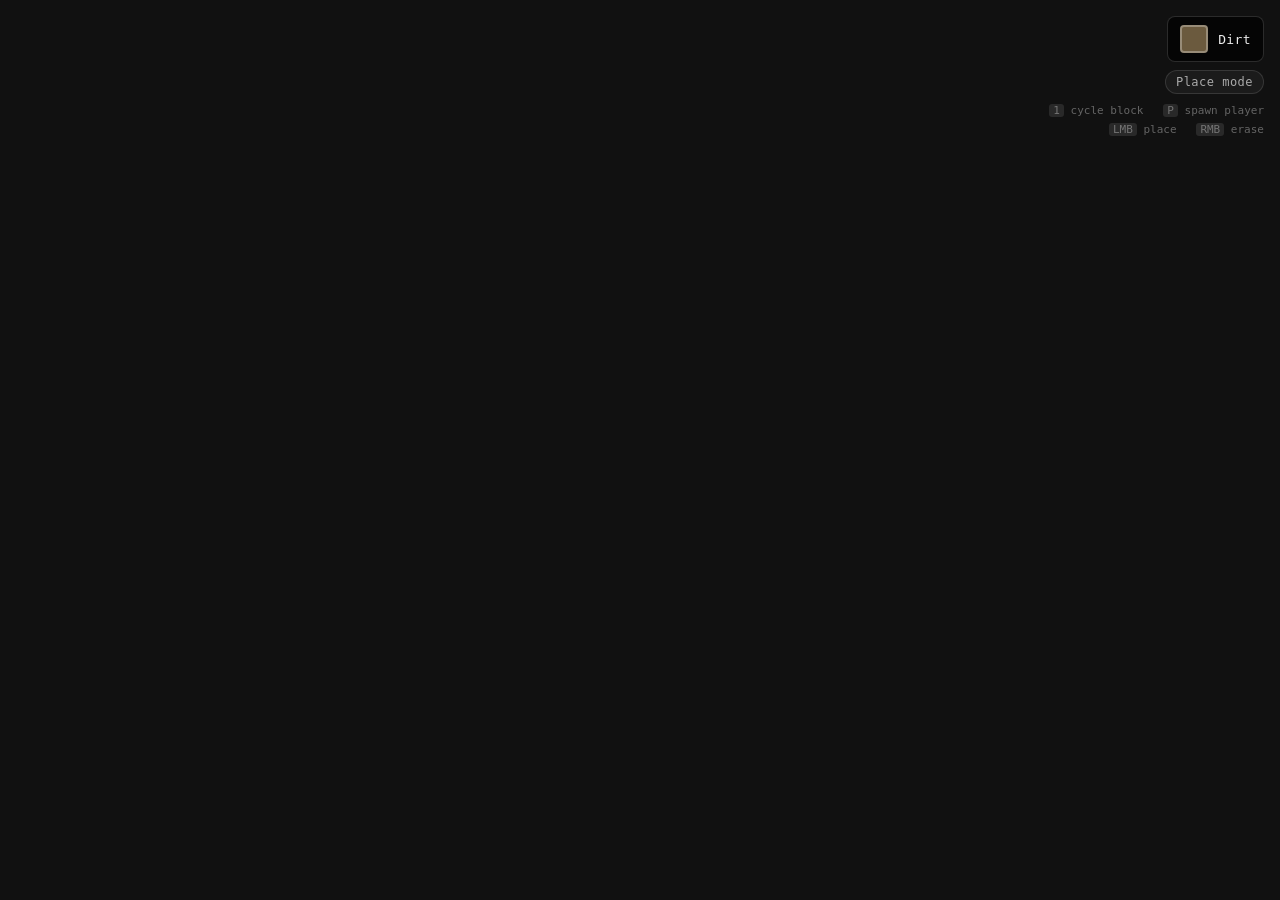
<file: index.html>
<!DOCTYPE html>
<html lang="en">
<head>
  <meta charset="UTF-8">
  <meta name="viewport" content="width=device-width, initial-scale=1.0">
  <title>2D Pixel Game</title>
  <link rel="stylesheet" href="style.css">
</head>
<body>
  <canvas id="gameCanvas"></canvas>

  <div id="hud">
    <div class="hud-block-preview">
      <div class="block-swatch" id="blockSwatch"></div>
      <span class="block-label" id="blockLabel">Dirt</span>
    </div>
    <div class="hud-mode-badge mode-place" id="modeBadge">Place mode</div>
    <div class="hud-keys">
      <span class="key">1</span> cycle block &nbsp;
      <span class="key">P</span> spawn player<br>
      <span class="key">LMB</span> place &nbsp;
      <span class="key">RMB</span> erase
    </div>
  </div>

  <script src="game.js"></script>
</body>
</html>
</file>
<file: style.css>
* {
  margin: 0;
  padding: 0;
  box-sizing: border-box;
}

body {
  background: #111;
  overflow: hidden;
}

#gameCanvas {
  display: block;
  cursor: crosshair;
}

#hud {
  position: absolute;
  top: 16px;
  right: 16px;
  display: flex;
  flex-direction: column;
  align-items: flex-end;
  gap: 8px;
  pointer-events: none;
  user-select: none;
  font-family: monospace;
}

.hud-block-preview {
  display: flex;
  align-items: center;
  gap: 10px;
  background: rgba(0, 0, 0, 0.65);
  border: 1.5px solid rgba(255, 255, 255, 0.15);
  border-radius: 8px;
  padding: 8px 12px;
}

.block-swatch {
  width: 28px;
  height: 28px;
  border-radius: 4px;
  border: 2px solid rgba(255, 255, 255, 0.3);
  flex-shrink: 0;
}

.block-label {
  font-size: 13px;
  color: #eee;
  letter-spacing: 0.03em;
}

.hud-mode-badge {
  font-size: 12px;
  font-weight: 500;
  padding: 4px 10px;
  border-radius: 20px;
  letter-spacing: 0.04em;
}

.mode-erase {
  background: rgba(220, 50, 50, 0.85);
  color: #fff;
  border: 1.5px solid rgba(255, 100, 100, 0.5);
}

.mode-place {
  background: rgba(30, 30, 30, 0.8);
  color: #aaa;
  border: 1.5px solid rgba(255, 255, 255, 0.12);
}

.hud-keys {
  font-size: 11px;
  color: rgba(255, 255, 255, 0.35);
  text-align: right;
  line-height: 1.7;
}

.key {
  background: rgba(255, 255, 255, 0.1);
  border-radius: 3px;
  padding: 0 4px;
}
</file>
